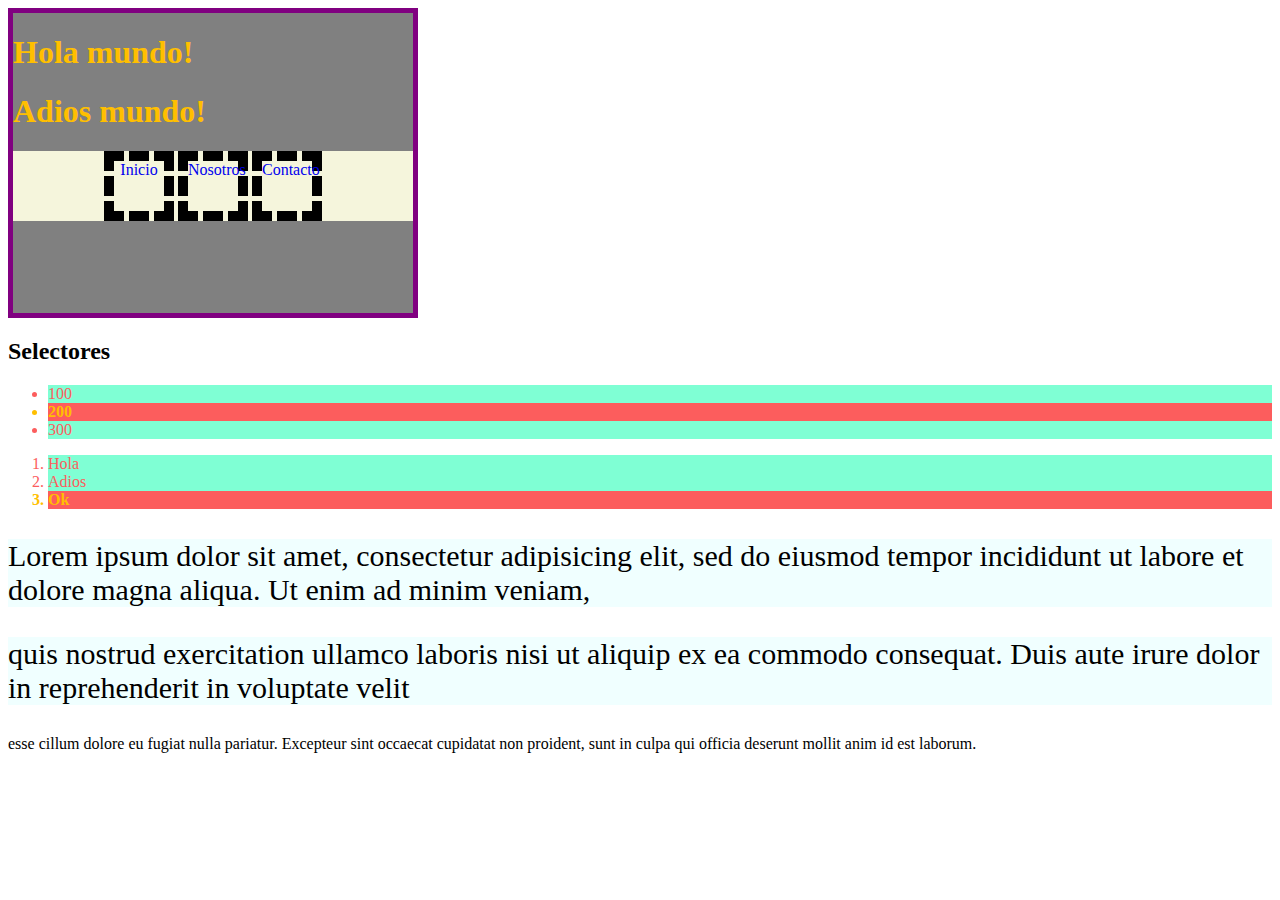
<file: index.html>
<!DOCTYPE html>
<html lang="en" dir="ltr">
  <head>
    <meta charset="utf-8">
    <meta name="Viewpoint" content="width=device-width, initial-scale=1.0">
    <meta http-equiv="X-UA-Compatible" content="ie=edge">
    <title>Introduccion</title>

    <link rel="stylesheet" href="/css/introduccion.css">
  </head>
  <body>
    <header>
      <h1>Hola mundo!</h1>
      <h1>Adios mundo!</h1>

      <nav>
        <a href="#">Inicio</a>
        <a href="#">Nosotros</a>
        <a href="#">Contacto</a>
      </nav>
    </header>
    <section>
      <h2>Selectores</h2>
      <ul>
        <li>100</li>
        <li class="destacado">200</li>
        <li>300</li>
      </ul>
      <ol>
        <li>Hola</li>
        <li>Adios</li>
        <li class="destacado">Ok</li>
      </ol>

      <p class="muyimportante" id="importante">Lorem ipsum dolor sit amet, consectetur adipisicing elit, sed do eiusmod tempor incididunt ut labore et dolore magna aliqua. Ut enim ad minim veniam,</p>
      <p id="importante"> quis nostrud exercitation ullamco laboris nisi ut aliquip ex ea commodo consequat. Duis aute irure dolor in reprehenderit in voluptate velit</p>
      <p>esse cillum dolore eu fugiat nulla pariatur. Excepteur sint occaecat cupidatat non proident, sunt in culpa qui officia deserunt mollit anim id est laborum.</p>
    </section>
  </body>
</html>
</file>
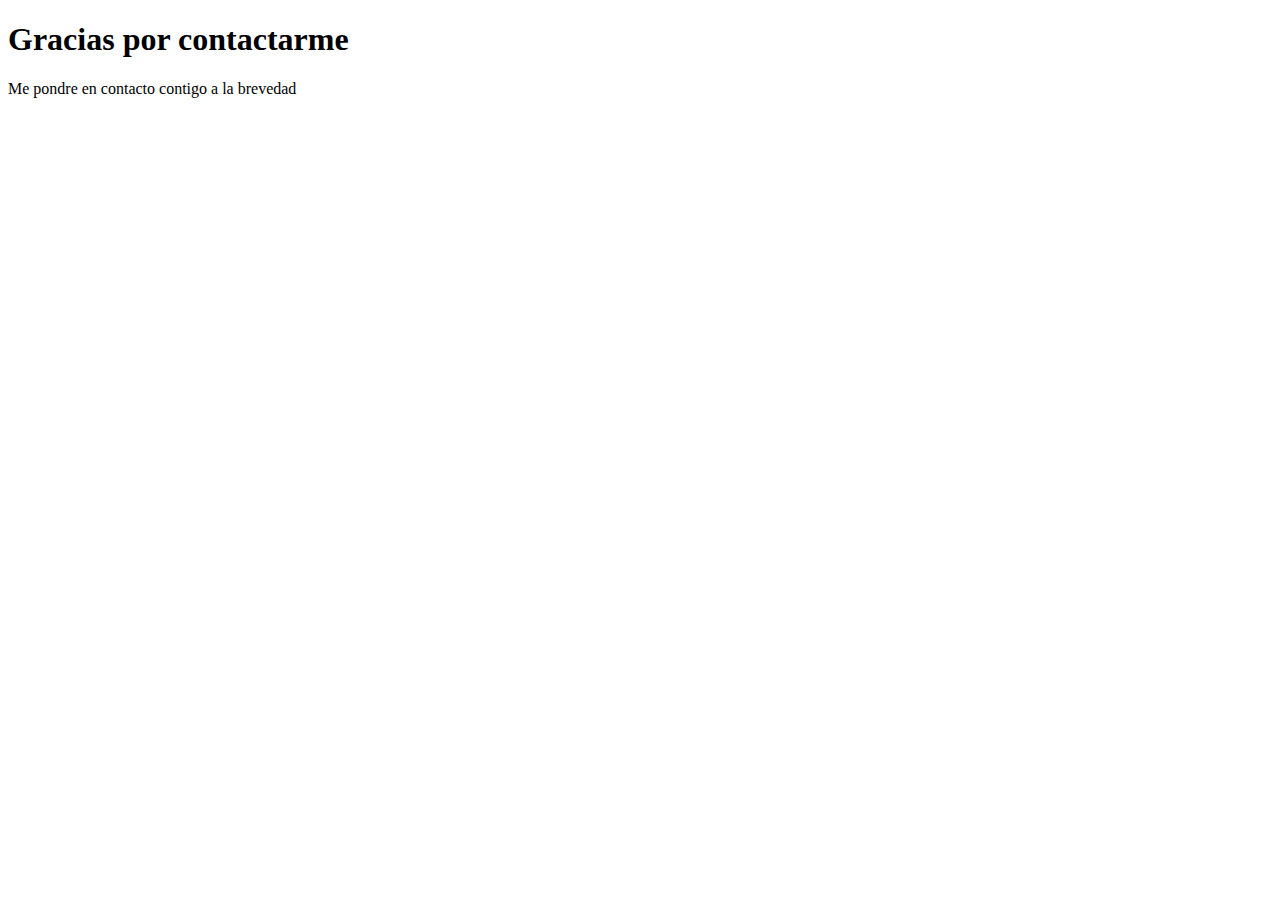
<file: contacto.html>
<!DOCTYPE html>
<html lang="en" dir="ltr">
  <head>
    <meta charset="utf-8">
    <title>Contacto</title>
  </head>
  <body>
    <h1>Gracias por contactarme</h1>
    <p>Me pondre en contacto contigo a la brevedad</p>
  </body>
</html>
</file>
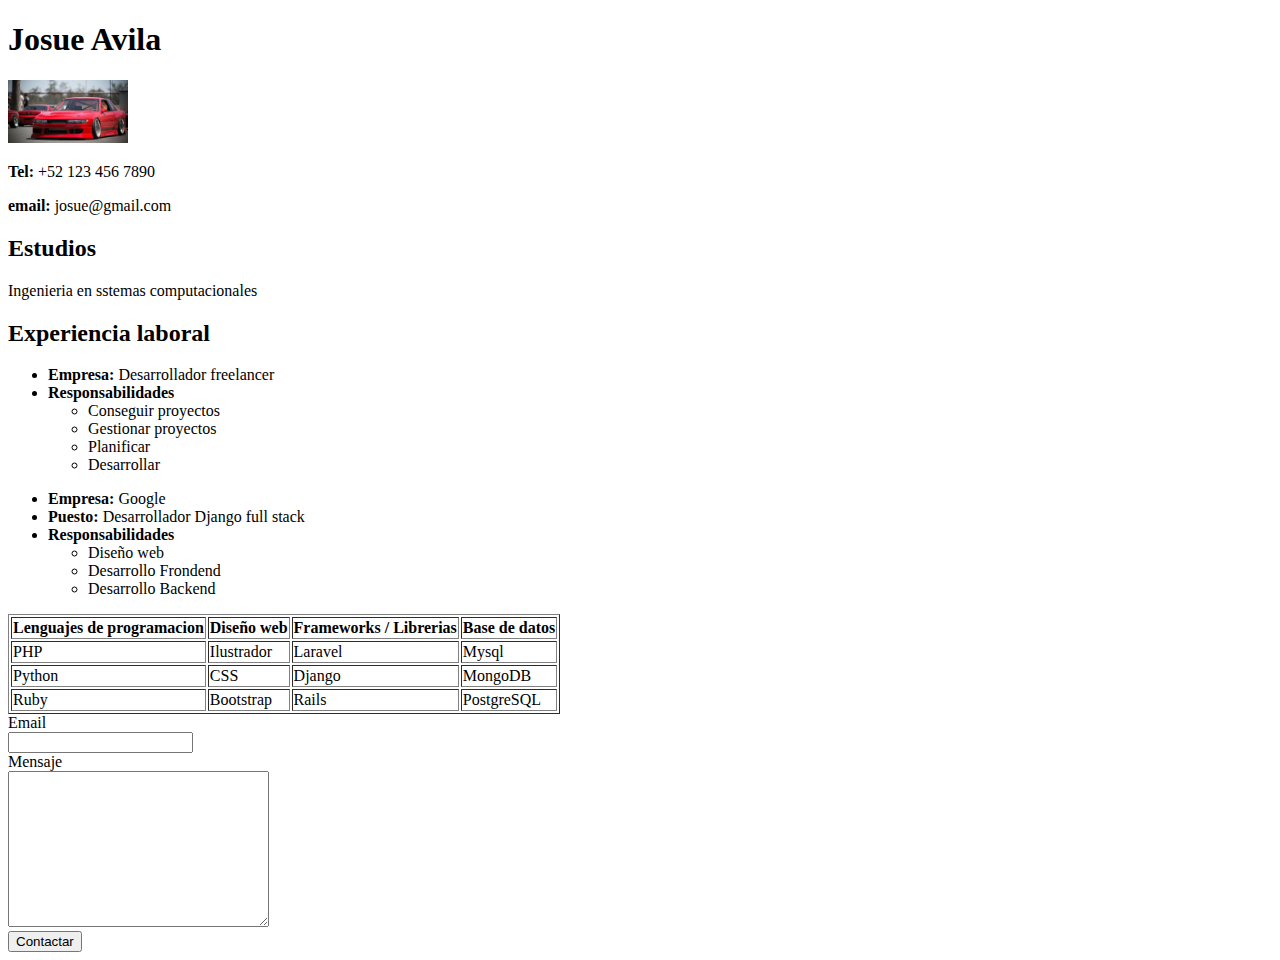
<file: cv.html>
<!DOCTYPE html>
<html lang="en" dir="ltr">
  <head>
    <meta charset="utf-8">
    <title></title>
  </head>
  <body>
    <!-- Informacion personal yde contacto -->
    <section>
      <h1>Josue Avila</h1>
      <img src="s13.jpg" alt="" width="120px">
      <p> <strong>Tel: </strong>+52 123 456 7890</p>
      <p><strong>email: </strong>josue@gmail.com</p>
    </section>
    <!-- Educacion -->
    <section>
      <h2>Estudios</h2>
      <p>Ingenieria en sstemas computacionales</p>
    </section>
    <!-- Experiencia laboral -->
    <section>
      <h2>Experiencia laboral</h2>
      <ul>
        <li><strong>Empresa: </strong>Desarrollador freelancer</li>
        <li><strong>Responsabilidades</strong>
          <ul>
            <li>Conseguir proyectos</li>
            <li>Gestionar proyectos</li>
            <li>Planificar</li>
            <li>Desarrollar</li>
          </ul>
        </li>
      </ul>
      <ul>
        <li><strong>Empresa: </strong>Google</li>
        <li><strong>Puesto: </strong>Desarrollador Django full stack</li>
        <li><strong>Responsabilidades</strong>
          <ul>
            <li>Diseño web</li>
            <li>Desarrollo Frondend</li>
            <li>Desarrollo Backend</li>
          </ul>
        </li>
      </ul>
    </section>
    <!-- Habilidades tecnicas -->
    <section>
      <table border="1">
        <thead>
          <tr>
            <th>Lenguajes de programacion</th>
            <th>Diseño web</th>
            <th>Frameworks / Librerias</th>
            <th>Base de datos</th>
          </tr>
        </thead>
        <tbody>
          <tr>
            <td>PHP</td>
            <td>Ilustrador</td>
            <td>Laravel</td>
            <td>Mysql</td>
          </tr>
          <tr>
            <td>Python</td>
            <td>CSS</td>
            <td>Django</td>
            <td>MongoDB</td>
          </tr>
          <tr>
            <td>Ruby</td>
            <td>Bootstrap</td>
            <td>Rails</td>
            <td>PostgreSQL</td>
          </tr>
        </tbody>
      </table>
    </section>
    <!-- Formulario de contacto -->
    <section>
      <form class="" action="contacto.html">
        <label for="email">Email</label> <br> <!-- br: salto de lines brake line -->
        <input type="email" id="email" name="" value=""><br>
        <label for=mensaje>Mensaje</label> <br>
        <textarea name="mensaje" rows="10" cols="30"></textarea><br>
        <button type="submit" name="button">Contactar</button>
      </form>
    </section>
  </body>
</html>
</file>
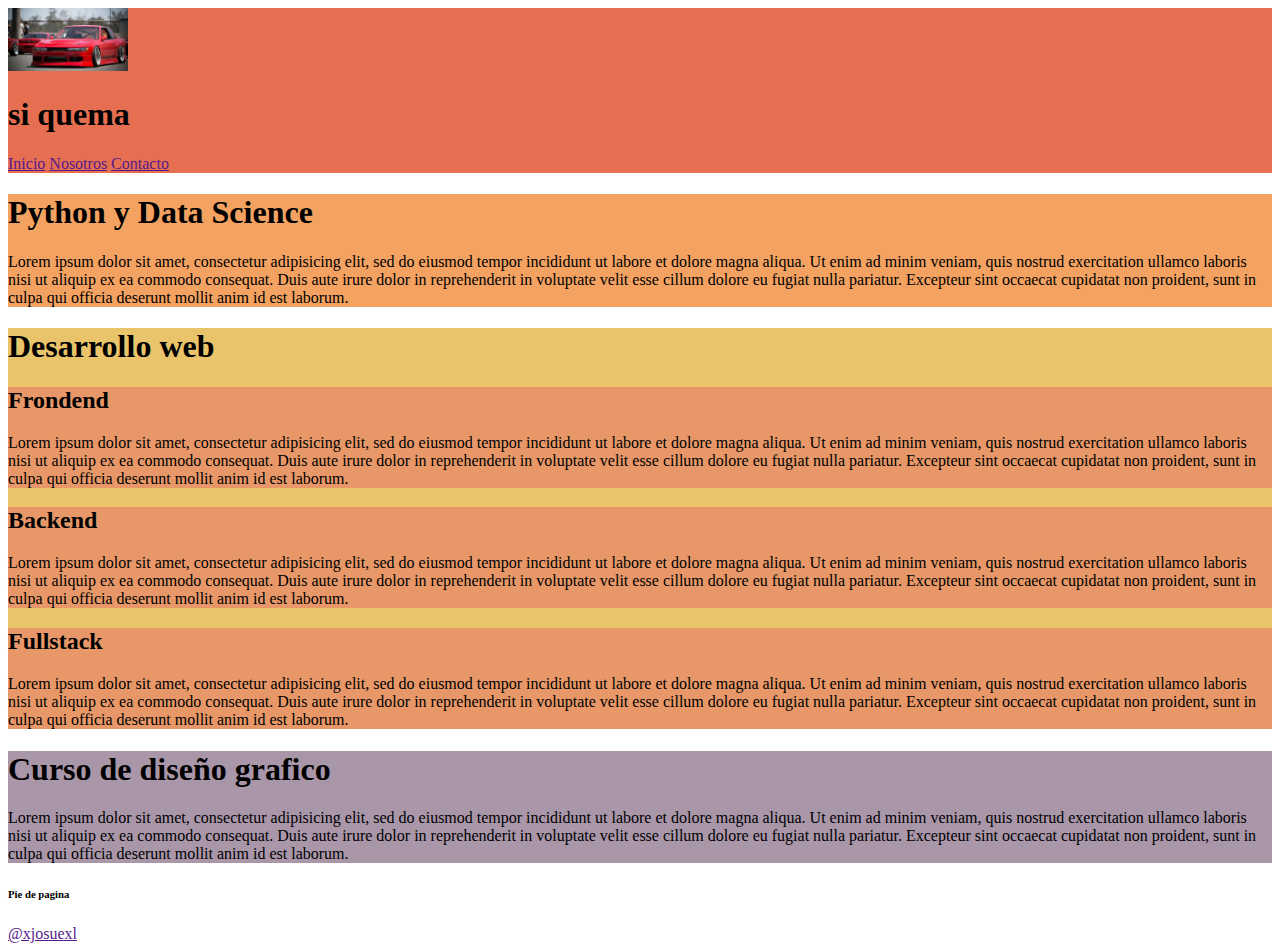
<file: Etiquetas-seccion.html>
<!DOCTYPE html>
<html lang="en" dir="ltr">
  <head>
    <meta charset="utf-8">
    <title>Etiquetas de seleccion</title>
  </head>
  <body>
    <!-- Etiqueta de seleccion -->

    <!-- header: define la cabecera de una pagina web -->

    <header style='background-color: #E76F51'>
      <!-- logotipo -->
      <img src="s13.jpg" width="120px" alt="imagen">
      <!-- slogan, descripcion -->
      <h1>si quema</h1>
      <!-- nav: enlaces de navegacion -->
      <nav>
        <a href="">Inicio</a>
        <a href="">Nosotros</a>
        <a href="">Contacto</a>
      </nav>
    </header>

    <!-- article: define contewnido autonomo -->

    <article style="background-color: #F4A261">
      <h1>Python y Data Science</h1>
      <p>Lorem ipsum dolor sit amet, consectetur adipisicing elit, sed do eiusmod tempor incididunt ut labore et dolore magna aliqua. Ut enim ad minim veniam, quis nostrud exercitation ullamco laboris nisi ut aliquip ex ea commodo consequat. Duis aute irure dolor in reprehenderit in voluptate velit esse cillum dolore eu fugiat nulla pariatur. Excepteur sint occaecat cupidatat non proident, sunt in culpa qui officia deserunt mollit anim id est laborum.</p>
    </article>

    <!-- seleccion: define una seccion especidica del sitio, podria ser pa -->
    <!-- section para contenido tematico una sola cosa y div contenido general -->
    <section style="background-color: #E9C46A">
      <h1>Desarrollo web</h1>
      <div style="background-color: #E89868">
        <h2>Frondend</h2>
        <p>Lorem ipsum dolor sit amet, consectetur adipisicing elit, sed do eiusmod tempor incididunt ut labore et dolore magna aliqua. Ut enim ad minim veniam, quis nostrud exercitation ullamco laboris nisi ut aliquip ex ea commodo consequat. Duis aute irure dolor in reprehenderit in voluptate velit esse cillum dolore eu fugiat nulla pariatur. Excepteur sint occaecat cupidatat non proident, sunt in culpa qui officia deserunt mollit anim id est laborum.</p>
      </div >
      <div style="background-color: #E89868">
        <h2>Backend</h2>
        <p>Lorem ipsum dolor sit amet, consectetur adipisicing elit, sed do eiusmod tempor incididunt ut labore et dolore magna aliqua. Ut enim ad minim veniam, quis nostrud exercitation ullamco laboris nisi ut aliquip ex ea commodo consequat. Duis aute irure dolor in reprehenderit in voluptate velit esse cillum dolore eu fugiat nulla pariatur. Excepteur sint occaecat cupidatat non proident, sunt in culpa qui officia deserunt mollit anim id est laborum.</p>
      </div>
      <div style="background-color: #E89868">
        <h2>Fullstack</h2>
        <p>Lorem ipsum dolor sit amet, consectetur adipisicing elit, sed do eiusmod tempor incididunt ut labore et dolore magna aliqua. Ut enim ad minim veniam, quis nostrud exercitation ullamco laboris nisi ut aliquip ex ea commodo consequat. Duis aute irure dolor in reprehenderit in voluptate velit esse cillum dolore eu fugiat nulla pariatur. Excepteur sint occaecat cupidatat non proident, sunt in culpa qui officia deserunt mollit anim id est laborum.</p>
      </div>
    </section>

    <!-- aside: contenido vagamente relacionado con el resto -->

    <aside class="" style="background-color: #A996A9">
      <h1>Curso de diseño grafico</h1>
      <p>Lorem ipsum dolor sit amet, consectetur adipisicing elit, sed do eiusmod tempor incididunt ut labore et dolore magna aliqua. Ut enim ad minim veniam, quis nostrud exercitation ullamco laboris nisi ut aliquip ex ea commodo consequat. Duis aute irure dolor in reprehenderit in voluptate velit esse cillum dolore eu fugiat nulla pariatur. Excepteur sint occaecat cupidatat non proident, sunt in culpa qui officia deserunt mollit anim id est laborum.</p>
    </aside>

    <!-- footer: pie de pagina -->

    <footer>
      <h6>Pie de pagina</h6>
      <a href="">@xjosuexl</a>
    </footer>

  </body>
</html>
</file>
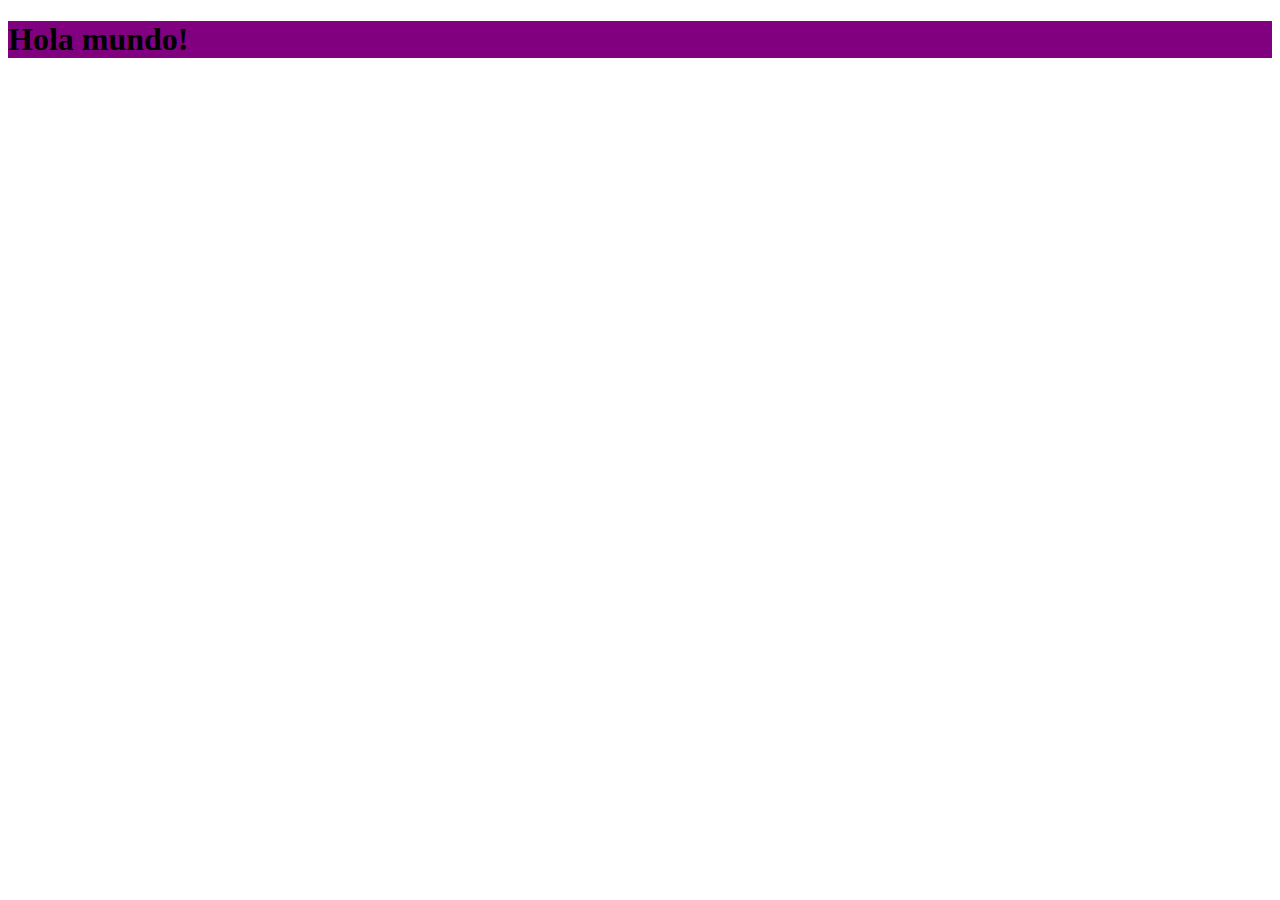
<file: example-css.html>
<!DOCTYPE html>
<html lang="en" dir="ltr">
  <head>
    <meta charset="utf-8">
    <title>Example</title>

    <link rel="stylesheet" type="text/css" href="/css/estilo.css">
    <!-- <style media="screen" type="text/css">
      h1 {
        color: white;
        background-color: red;
      }
    </style> -->

  </head>
  <body>
    <!-- <h1 style="background-color: green">Hola mundo!</h1> -->
    <h1>Hola mundo!</h1>
  </body>
</html>
</file>
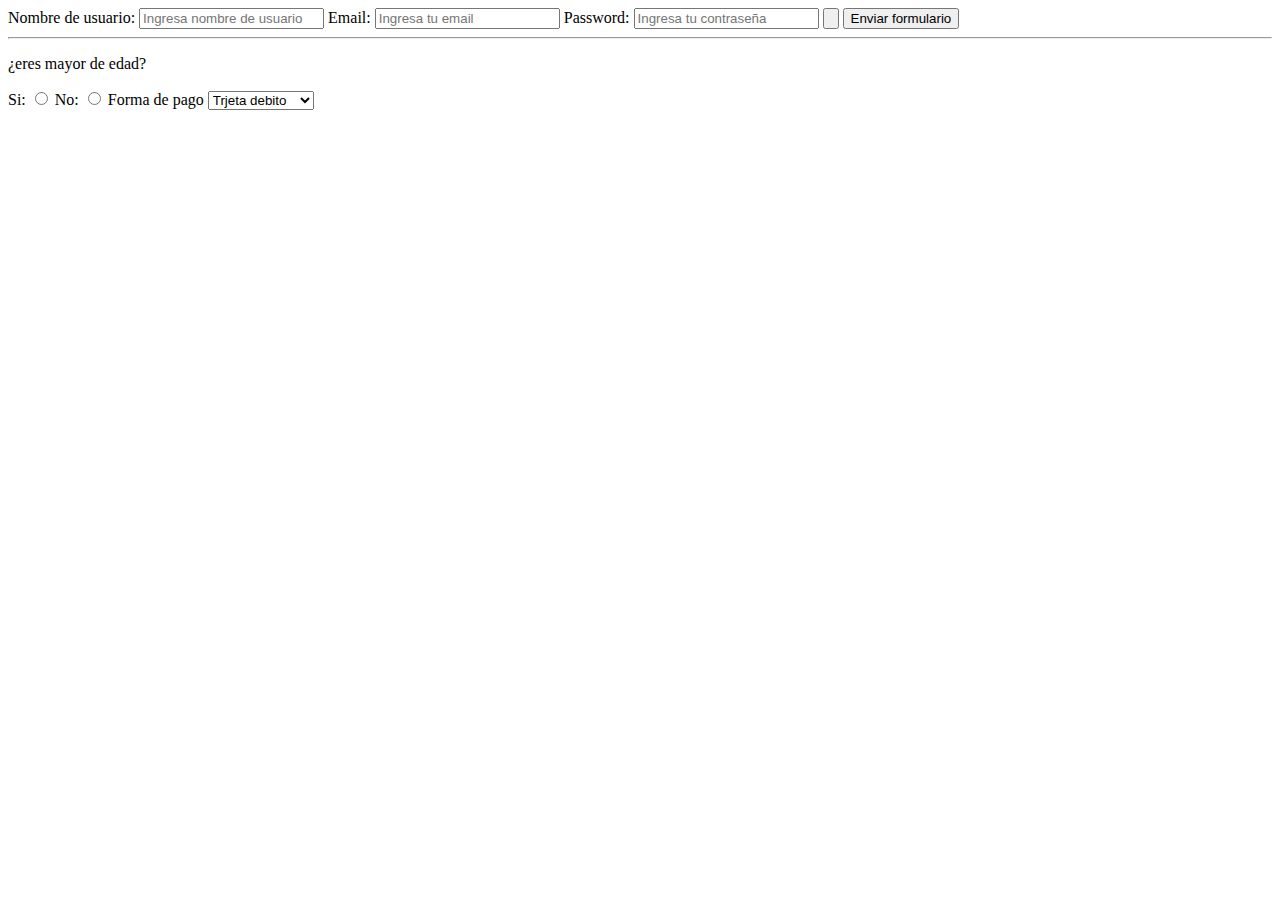
<file: formularios.html>
<!DOCTYPE html>
<html lang="en" dir="ltr">
  <head>
    <meta charset="utf-8">
    <title></title>
  </head>
  <body>
    <!-- en un formulario puedes especificar el tipo de campo (imput) -->
    <!-- action: ¿a donde se envian los datos del formulario? -->
    <!-- method: ¿como se envian los datos? -->
    <form class="" action="#" method="GET">
      <label for="username">Nombre de usuario: </label>
      <input type="text" id="username" name="" value="" placeholder="Ingresa nombre de usuario">
      <label for="email">Email: </label>
      <input type="email" id="email" name="" value="" placeholder="Ingresa tu email">
      <label for="password">Password: </label>
      <input type="password" id="password" name="" value="" placeholder="Ingresa tu contraseña">
      <input type="submit" name="" value="">
      <button type="submit" name="button">Enviar formulario</button>
    </form>

    <hr>

    <form class="" action="welcome.html">
      <p>¿eres mayor de edad?</p>
      <label for="si">Si: </label>
      <input type="radio" id="si" name="mayor_menor" value="si">
      <label for="no">No: </label>
      <input type="radio" id="no" name="mayor_menor" value="No">

      <label for="forma_pago">Forma de pago</label>
      <select class="" name="forma_pago" id="forma_pago">
        <option value="">Trjeta debito</option>
        <option value="">Tarjeta credito</option>
        <option value="">Paypal</option>
        <option value="">Efectivo</option>
      </select>
    </form>
  </body>
</html>
</file>
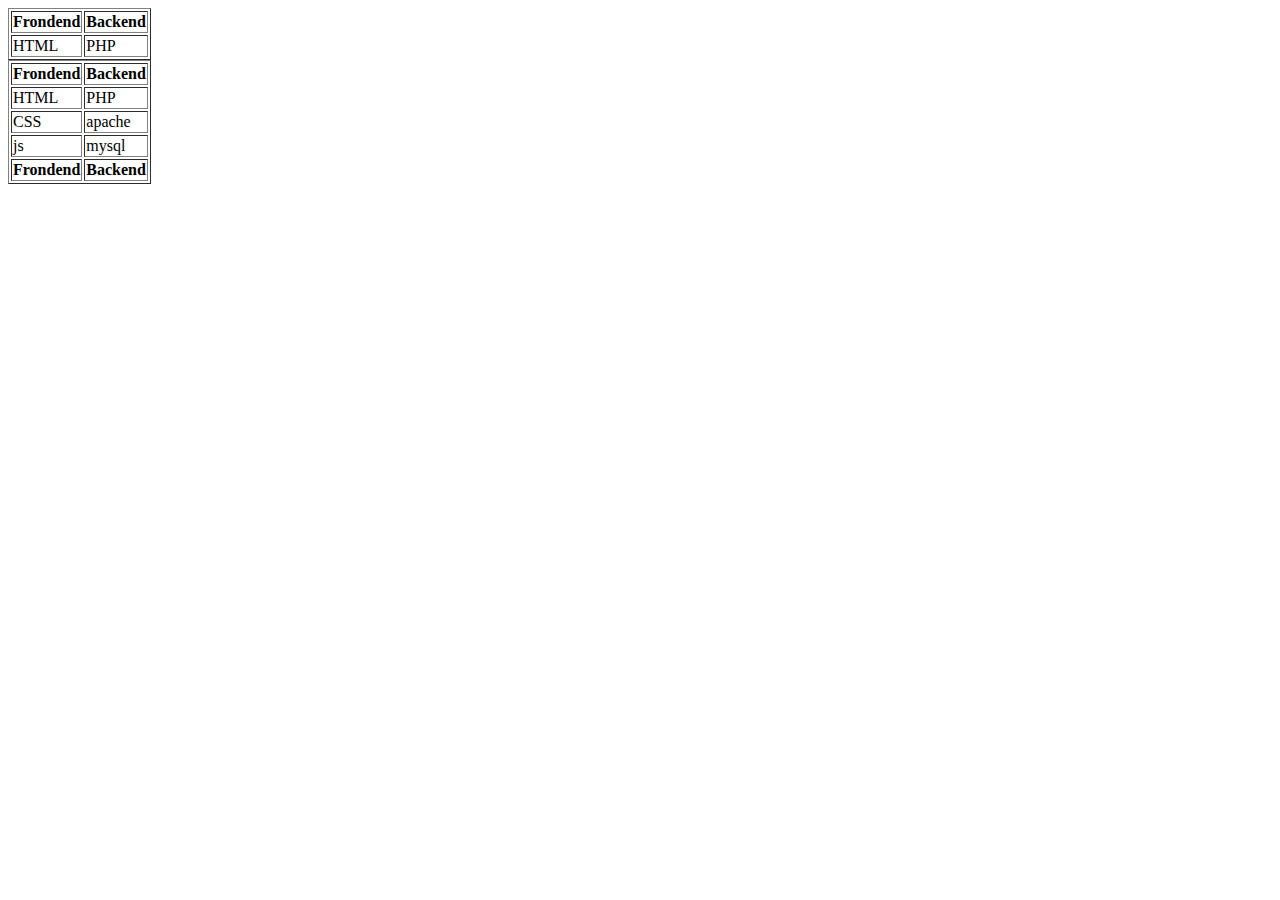
<file: tablas.html>
<!DOCTYPE html>
<html lang="en" dir="ltr">
  <head>
    <meta charset="utf-8">
    <title>Tablas</title>
  </head>
  <body>
    <!-- table: para definir tablas -->
    <table border="1">
      <!-- tr: table row -->
      <tr>
        <!-- th: table head -->
        <th>Frondend</th>
        <th>Backend</th>
      </tr>
      <tr>
        <td>HTML</td>
        <td>PHP</td>
      </tr>
    </table>
    <table border="1">
      <thead>
        <th>Frondend</th>
        <th>Backend</th>
      </thead>
      <tbody>
        <tr>
          <td>HTML</td>
          <td>PHP</td>
        </tr>
        <tr>
          <td>CSS</td>
          <td>apache</td>
        </tr>
        <tr>
          <td>js</td>
          <td>mysql</td>
        </tr>
      </tbody>
      <tfoot>
        <th>Frondend</th>
        <th>Backend</th>
      </tfoot>
    </table>
  </body>
</html>
</file>
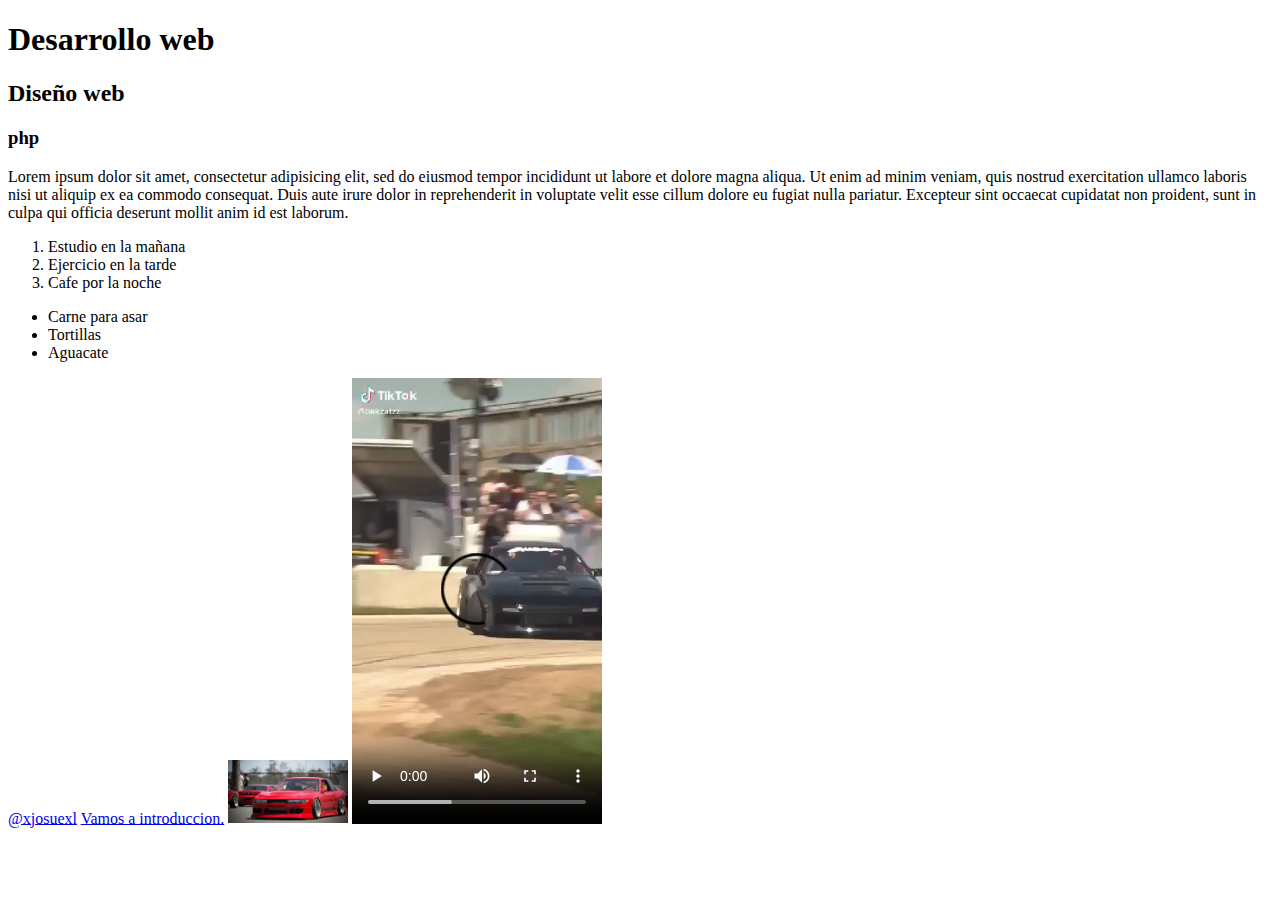
<file: template.html>
<!DOCTYPE html>
<html lang="es" dir="ltr">
  <head>
    <!-- establece el set de caracteres estandar itf-8(este incluye todos los caracteres), sin ponerlo cargan signos raros -->
    <meta charset="utf-8">
    <!-- las siguientes dos etiquetas no son mas necesarias se utiliza para sitios web respovos -->
    <meta name="Viewpoint" content="width=device-width, initial-scale=1.0">
    <!-- agregando compativilidad con navegadores web (internet explorer = edge) -->
    <meta http-equiv="X-UA-Compatible" content="ie=edge">
    <!-- Los navegadores consideran estas descripciones -->
    <meta name="description" content="Curso de HTML5">
    <meta name="keywords" content="Aprende html desde cero">
    <title>Introduccion</title>
  </head>
  <body>

    <!-- Encabezados(Headers), H1, H2, H3... para titulos y subtitulos -->
    <h1>Desarrollo web</h1>
    <h2>Diseño web</h2>
    <h3>php</h3>

    <!-- Parrafos: p -->
    <p>Lorem ipsum dolor sit amet, consectetur adipisicing elit, sed do eiusmod tempor incididunt ut labore et dolore magna aliqua. Ut enim ad minim veniam, quis nostrud exercitation ullamco laboris nisi ut aliquip ex ea commodo consequat. Duis aute irure dolor in reprehenderit in voluptate velit esse cillum dolore eu fugiat nulla pariatur. Excepteur sint occaecat cupidatat non proident, sunt in culpa qui officia deserunt mollit anim id est laborum.</p>

    <!-- Listas ordenadas: ol (contienen list items: li) -->
    <ol>
      <li>Estudio en la mañana</li>
      <li>Ejercicio en la tarde</li>
      <li>Cafe por la noche</li>
    </ol>

    <!-- Lista desordenada: ul -->
    <ul>
      <li>Carne para asar</li>
      <li>Tortillas</li>
      <li>Aguacate</li>
    </ul>

    <!-- enlaces: a (anchor o ancla) -->
    <!-- href: hiper-reference -->
    <a href="https://www.instagram.com/xjosuexl/">@xjosuexl</a>
    <a href="introduccion.html">Vamos a introduccion.</a>

    <!-- Imagen: img
          atributos:
            src: source(fuente): de donde proviene la imagen
            alt: alternative(texto alternativo) para las personas que no pueden ver el navegador lee el texto alternavivo en lugar de la imagen-->
    <img src="s13.jpg" alt="Foto de un silvia 13 rojo modificado." width="120px">

    <!-- Video: video
          Controls -> muestra controles-->
    <video src="drift-v.mp4" controls width="250px" autoplay></video>
  </body>
</html>
</file>
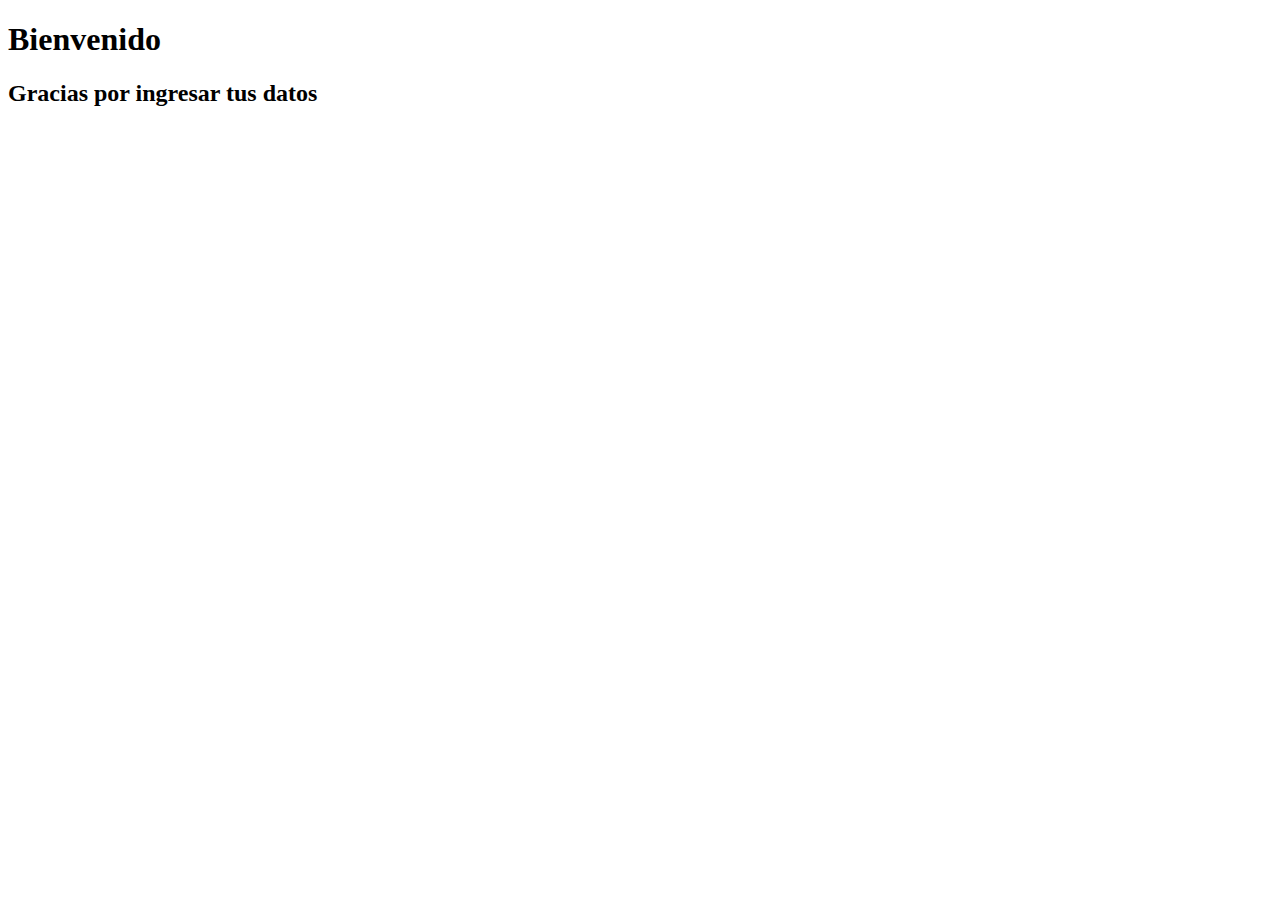
<file: welcome.html>
<!DOCTYPE html>
<html lang="en" dir="ltr">
  <head>
    <meta charset="utf-8">
    <title>Welcome</title>
  </head>
  <body>
    <h1>Bienvenido</h1>
    <h2>Gracias por ingresar tus datos</h2>
  </body>
</html>
</file>
<file: css/introduccion.css>
/* salaverga esto es un comemntario */

/* ====== VARIABLES ======= */

/* definicion de una variable color rojo */
:root {
  --color_rojo: rgba(252, 93, 93);
  --color_verde: green;
  --color_oro: #ffbf00;
}

h1 {
  color: var(--color_rojo);
  color: var(--color_oro);
}

/* ==== PROPIEDADES ==== */

header {
  border: 5px solid purple;
  width: 400px;
  height: 300px;
  background-color: grey;
}

nav {
  background-color: beige;
  text-align: center;
}

a {
  text-decoration: none;
  border: 10px dashed black;
  display:  inline-block;
  width: 50px;
  height: 50px;
}

/* TIPOS DE CAJA

    inline -> Se posicionan uno al lado del otro sin poder modificar margenes
    block -> abarcan el ancho posible con margenes
    inline-block -> parecen inline pero si aceptan propiedades de ancho y alto

 */

/* SELECTORES */

    /* de tipo */

  /* h1, h2, p {
    background-clip: inherit;
  } */

    /* de clase */
    /* los estilos de clase tienen mas peso de los de tipo (prioridad) */
  .destacado {
    color: var(--color_oro);
    font-weight: bold;
    background-color: var(--color_rojo);
  }

  li {
    color: var(--color_rojo);
    background-color: aquamarine;
  }
    /* de id */
  /* Los atributos id tienen mas prioridad de las clases */
  #importante {
    font-size: 30px;
    background-color: azure;
  }

  .muyimportante {
    font-size: 10px;
    background-color: bisque;
  }
    /* de atributos  */
    /* de hijos */
</file>
<file: css/estilo.css>
h1 {
  background-color: purple;
}
</file>
